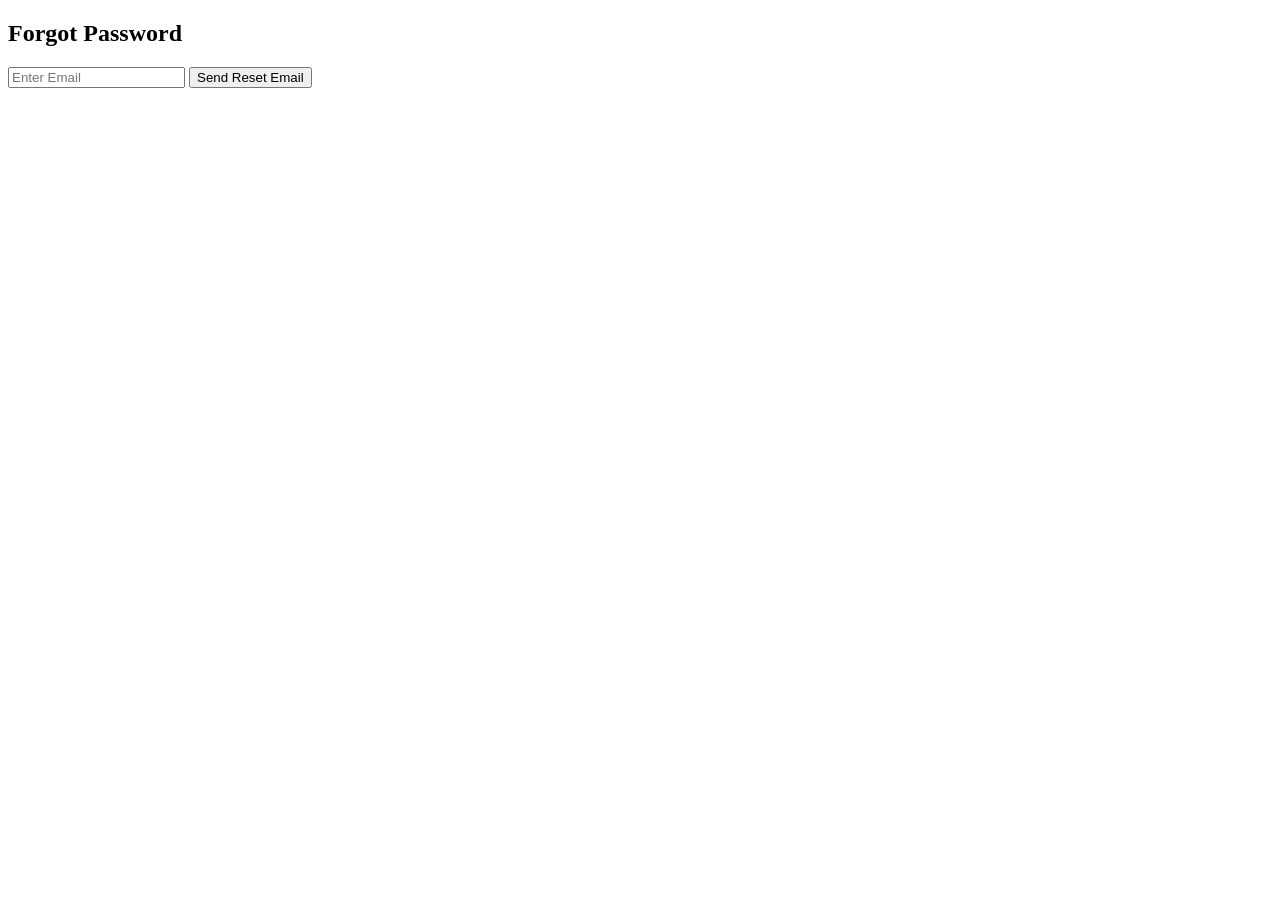
<file: Python-Website-Using-Flask-main/templates/forgot_password.html>
<!DOCTYPE html>
<html lang="en">

<head>
    <meta charset="UTF-8">
    <meta name="viewport" content="width=device-width, initial-scale=1.0">
    <title>Document</title>
</head>

<body>
    <h2>Forgot Password</h2>

    <form method="POST">
        <input name="email" placeholder="Enter Email" required>
        <button type="submit">Send Reset Email</button>
    </form>

</body>

</html>
</file>
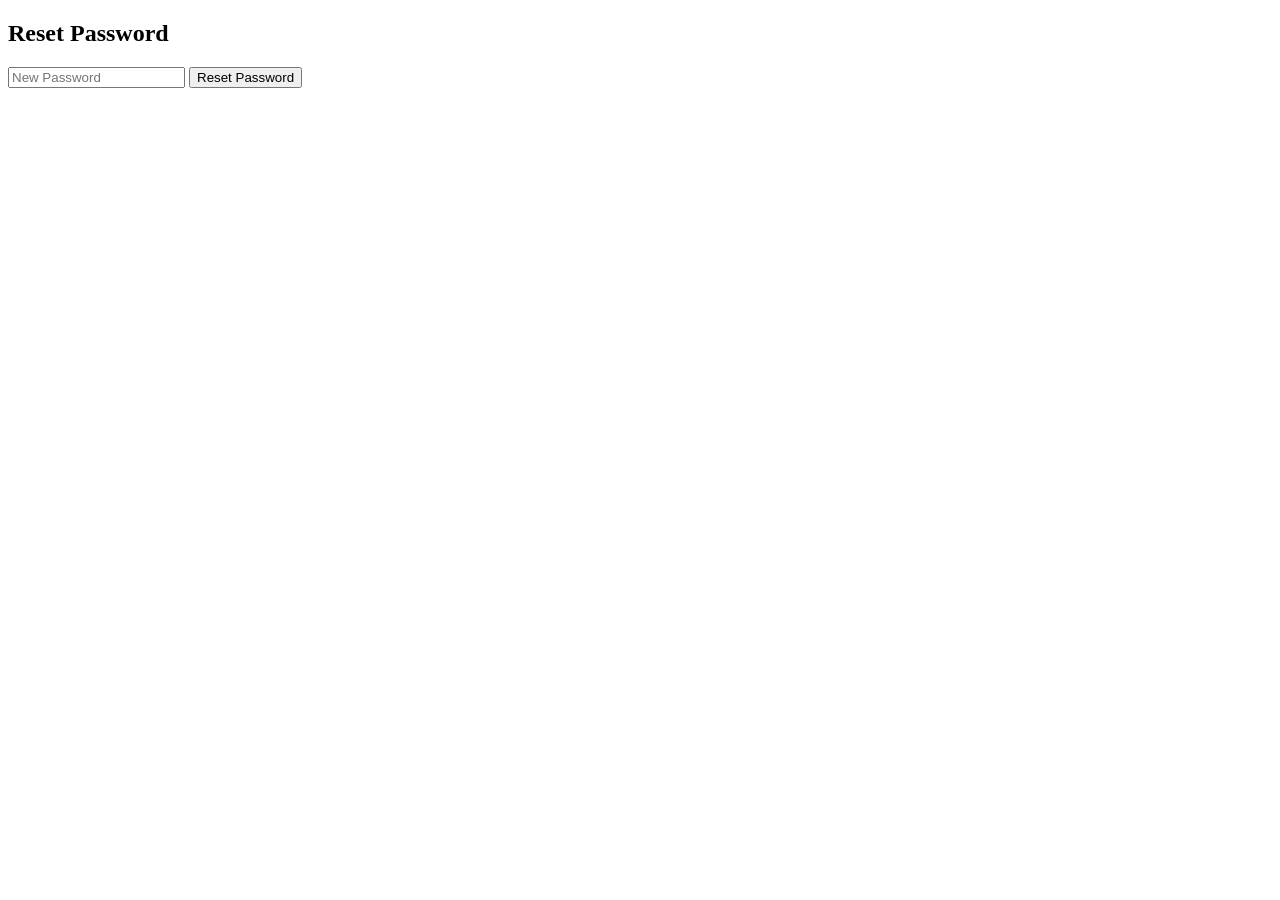
<file: Python-Website-Using-Flask-main/templates/reset_password_email.html>
<!DOCTYPE html>
<html lang="en">

<head>
    <meta charset="UTF-8">
    <meta name="viewport" content="width=device-width, initial-scale=1.0">
    <title>Document</title>
</head>

<body>
    <h2>Reset Password</h2>

    <form method="POST">
        <input type="password" name="password" placeholder="New Password" required>
        <button type="submit">Reset Password</button>
    </form>

</body>

</html>
</file>
